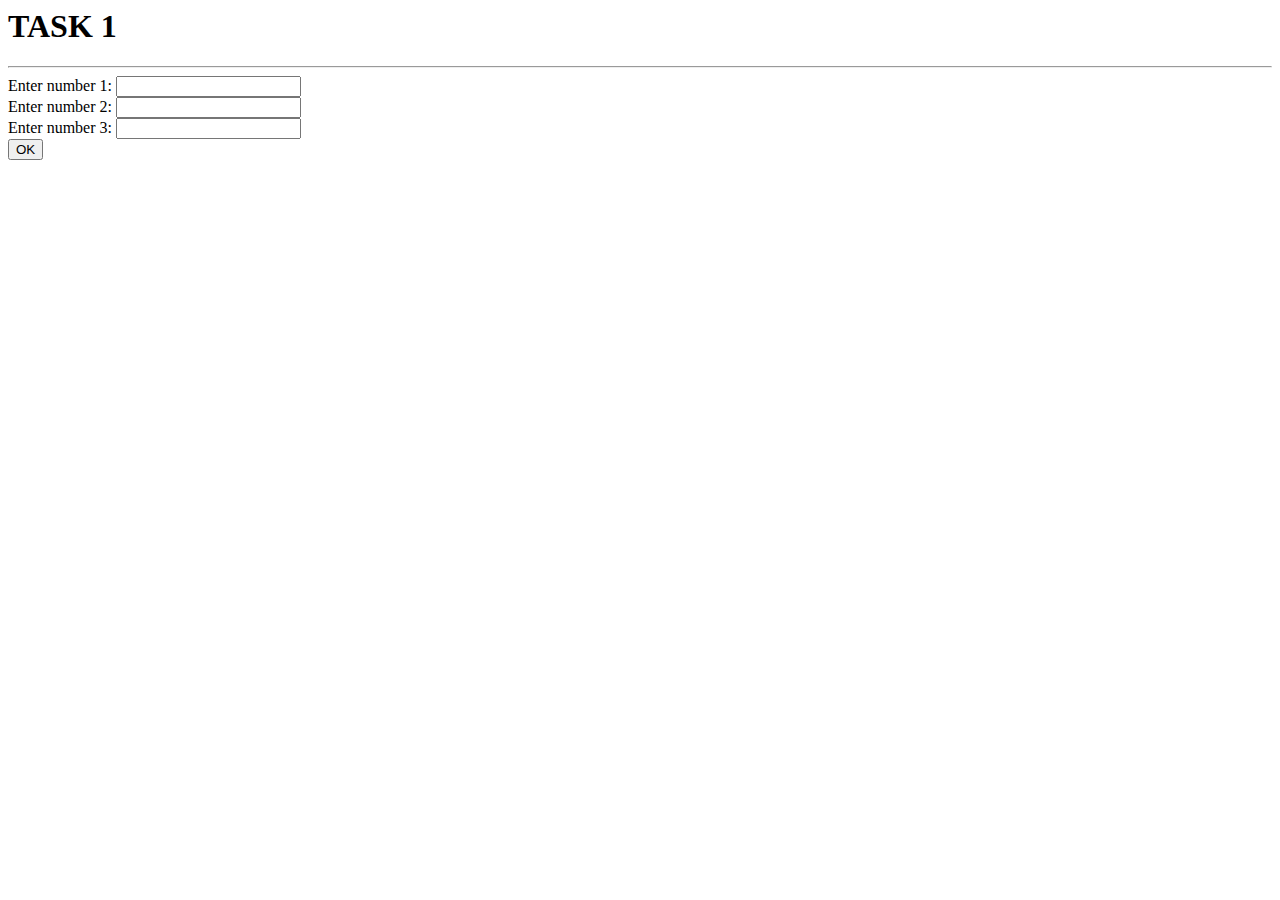
<file: Day1_1.html>
<html> 
    <head>
        <title>DAY 1</title>  
<script>   
    function high()  
        {
            var num1, num2, num3;    
            num1 = Number(document.getElementById("n1").value);    
            num2 = Number(document.getElementById("n2").value);  
            num3 = Number(document.getElementById("n3").value);     
                if(num1>num2 && num1>num3)   
                    { 
                        window.alert("highest"+num1);
                    }   
                    else if(num2>num1 && num2>num3)
                    {     
                        window.alert("highest"+num2);    
                    }    
                    else if(num3>num1 && num3>num1)   
                    {  
                        window.alert("highest"+num3);    
                    }   
        }  
</script> 
</head> 
<body> 
<h1>TASK 1</h1>
 <hr>  
    Enter number 1: <input type="text" id="n1"></input><br>  
    Enter number 2: <input type="text" id="n2"></input><br>  
    Enter number 3: <input type="text" id="n3"></input><br>  
<button onclick="high()">OK</button> 
</body>
</html>
</file>
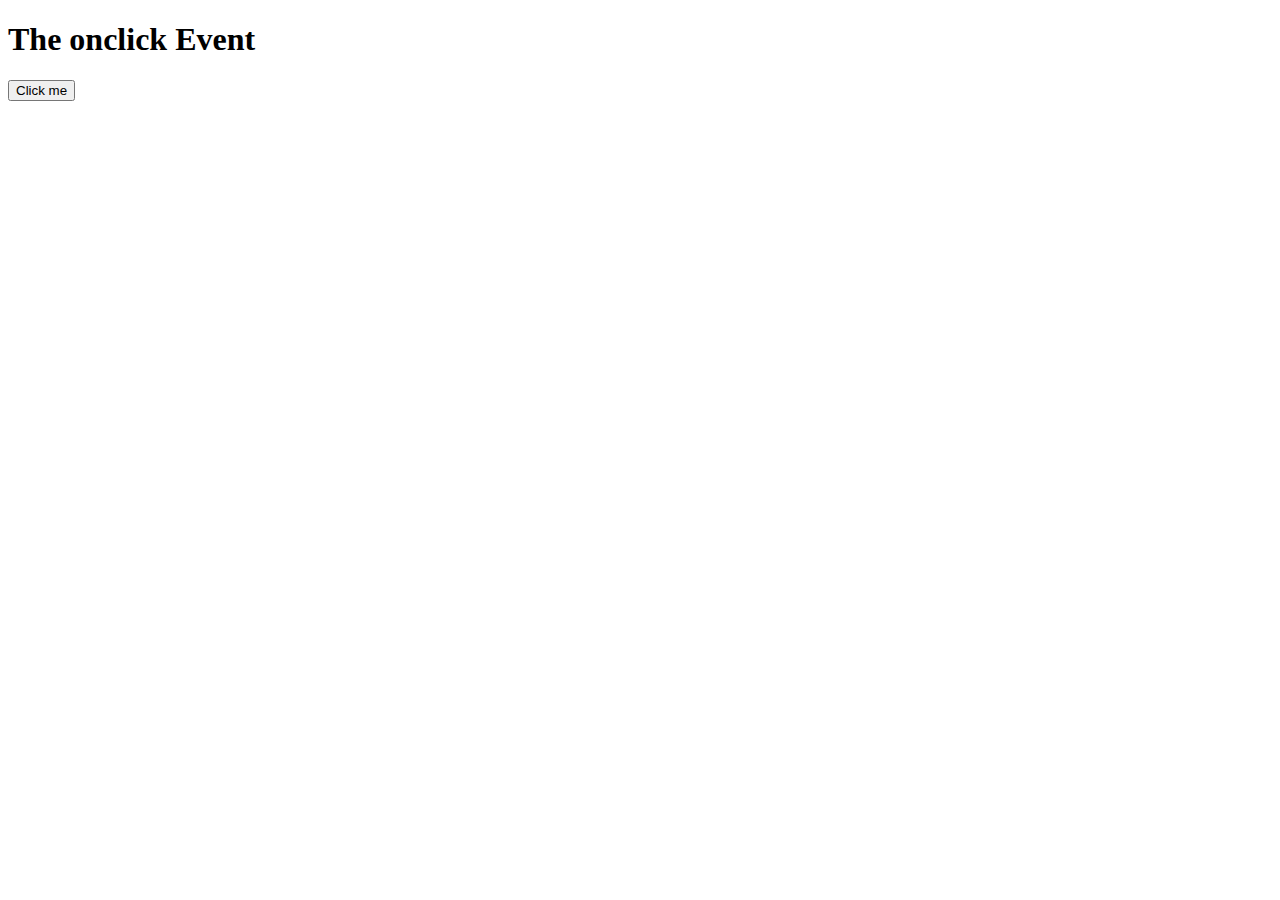
<file: Day1_2.html>
<!DOCTYPE html>
<html>
<body>
 <h1>The onclick Event</h1>
<button onclick="myFunction()">Click me</button>
 <p id="p1"></p>

 <script>
function myFunction() {
 document.getElementById("p1").innerHTML = "Sagar Gulhane";
 console.log("Sagar Gulhane");
 window.alert("Sagar Gulhane");
}
</script>
</body>
</html>
</file>
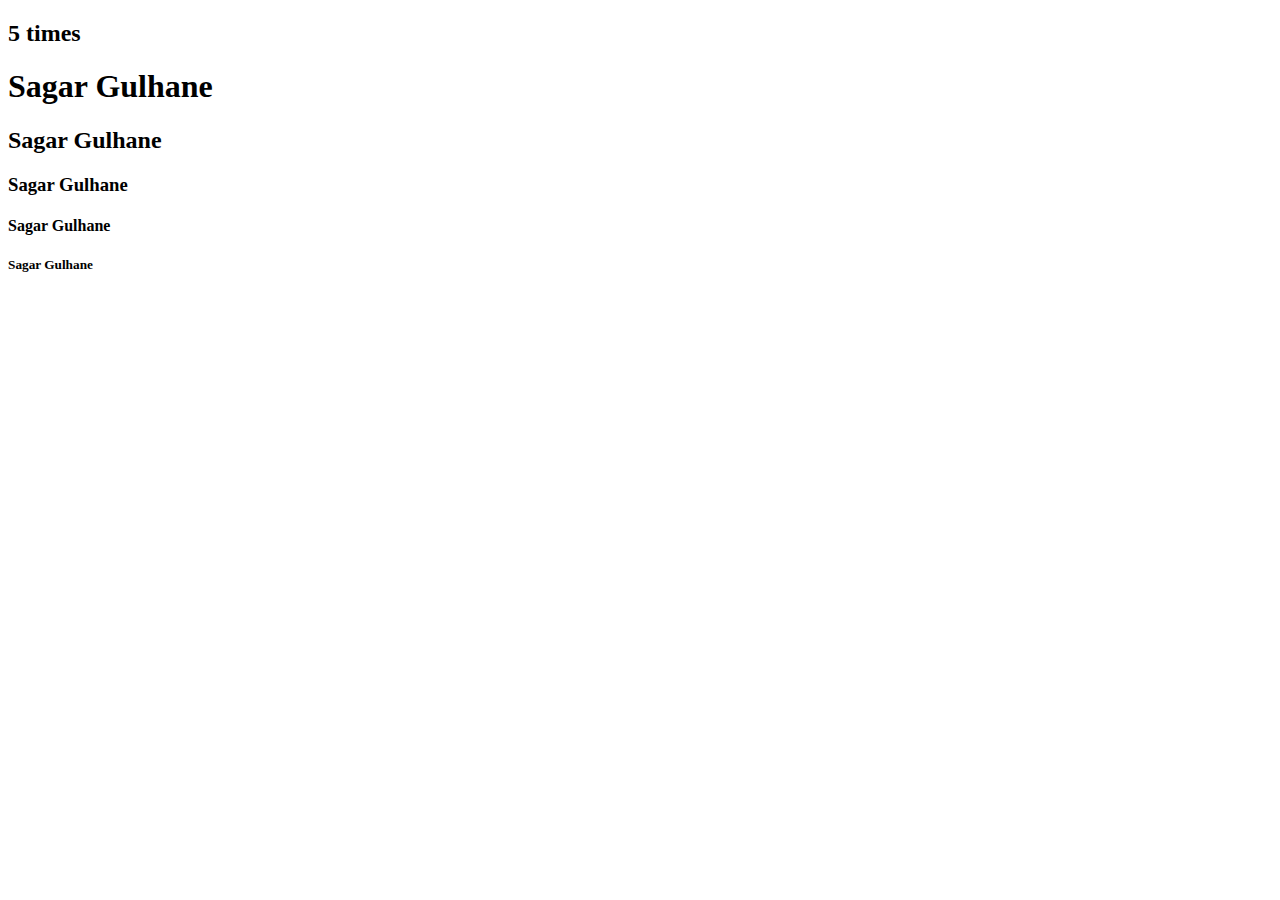
<file: Day1_3.html>
<!DOCTYPE html><html>
<body> 
<h2>5 times </h2> 
<p id="demo"></p>
<h1 id="h1"></h1>
<h2 id="h2"></h2>
<h3 id ="h3"></h3>
<h4 id="h4"></h4>
<h5 id="h5"></h5>
 <script>
var i;
for (i = 1;i<6;i++) 
{ 
 document.getElementById("h"+i+"").innerHTML = "Sagar Gulhane";
 }
 </script>
 </body>
</html>
</file>
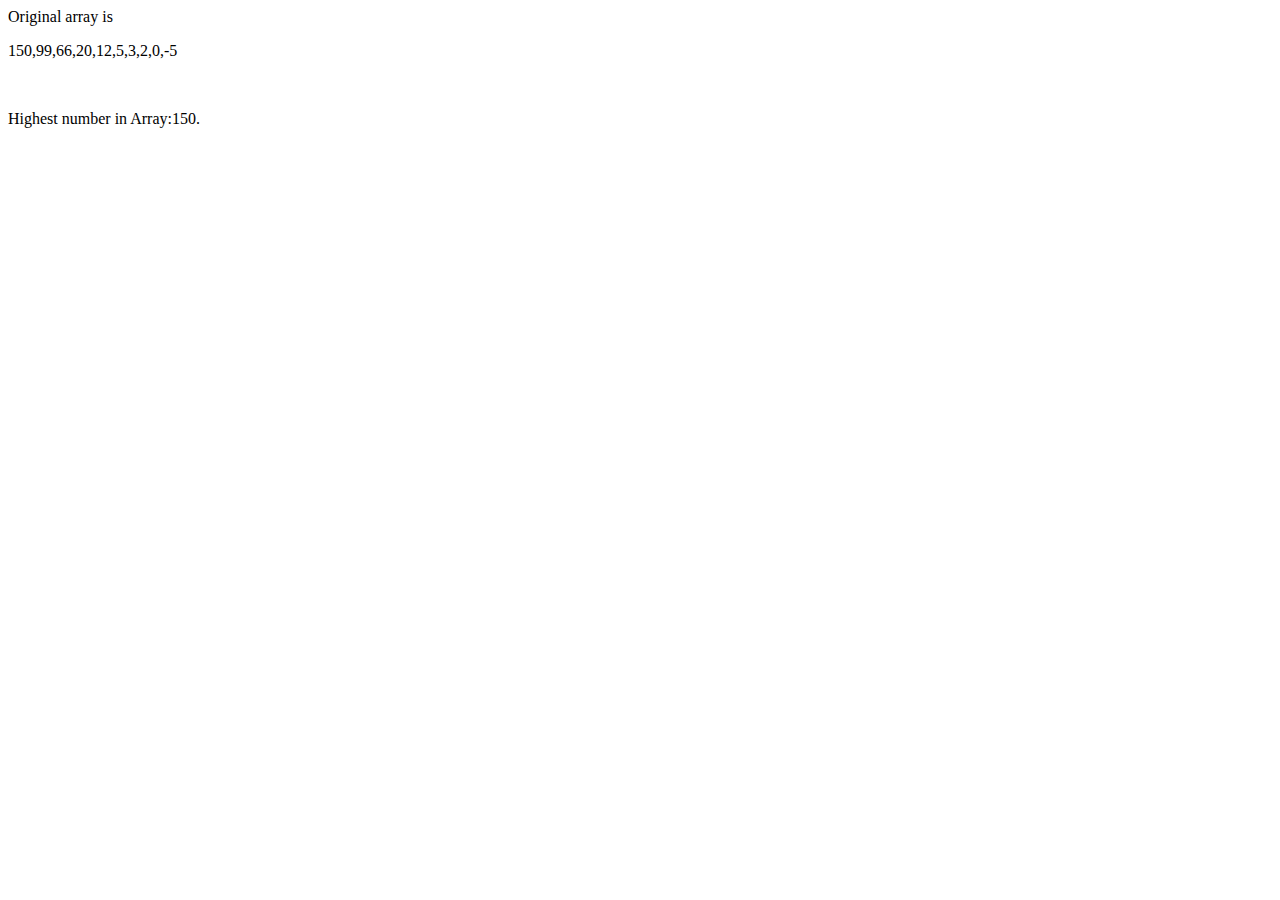
<file: Day2_1.html>
<html>
 <head> 
   <title>Day 2</title>
 </head>
 <body>
 Original array is <p id="org"></p> <br> 
<p>Highest number in Array:<span id="demo"></span>.</p>
 <script> 
var num = [5,20,12,2,3,-5,0,99,150,66]; 
 num.sort(function(a, b){return b-a});
 document.getElementById("demo").innerHTML = num[0];
 document.getElementById("org").innerHTML = num;
 </script>
</body>
</html>
</file>
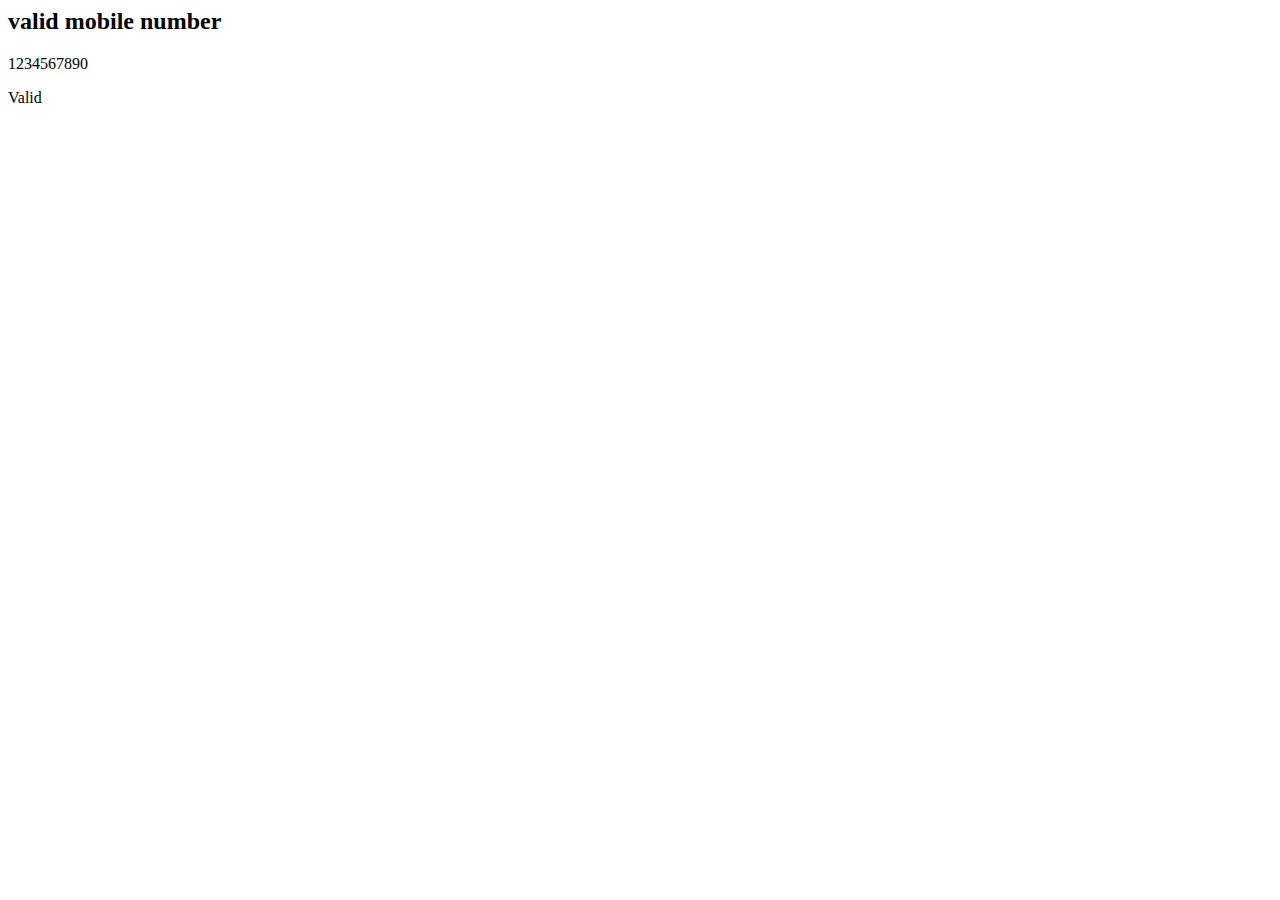
<file: Day2_10.html>
<html>
<body>
 <h2>valid mobile number</h2>
 <p id="org"></p>
 <p id="try"></p>
 <script>
var txt = "1234567890";
document.getElementById("org").innerHTML =txt;
if(document.getElementById("try").innerHTML = txt.length>0)
{
 document.getElementById("try").innerHTML = "Valid";
}
else
{
 document.getElementById("try").innerHTML = "Not-Valid";
}
</script> 
</body>
</html>
</file>
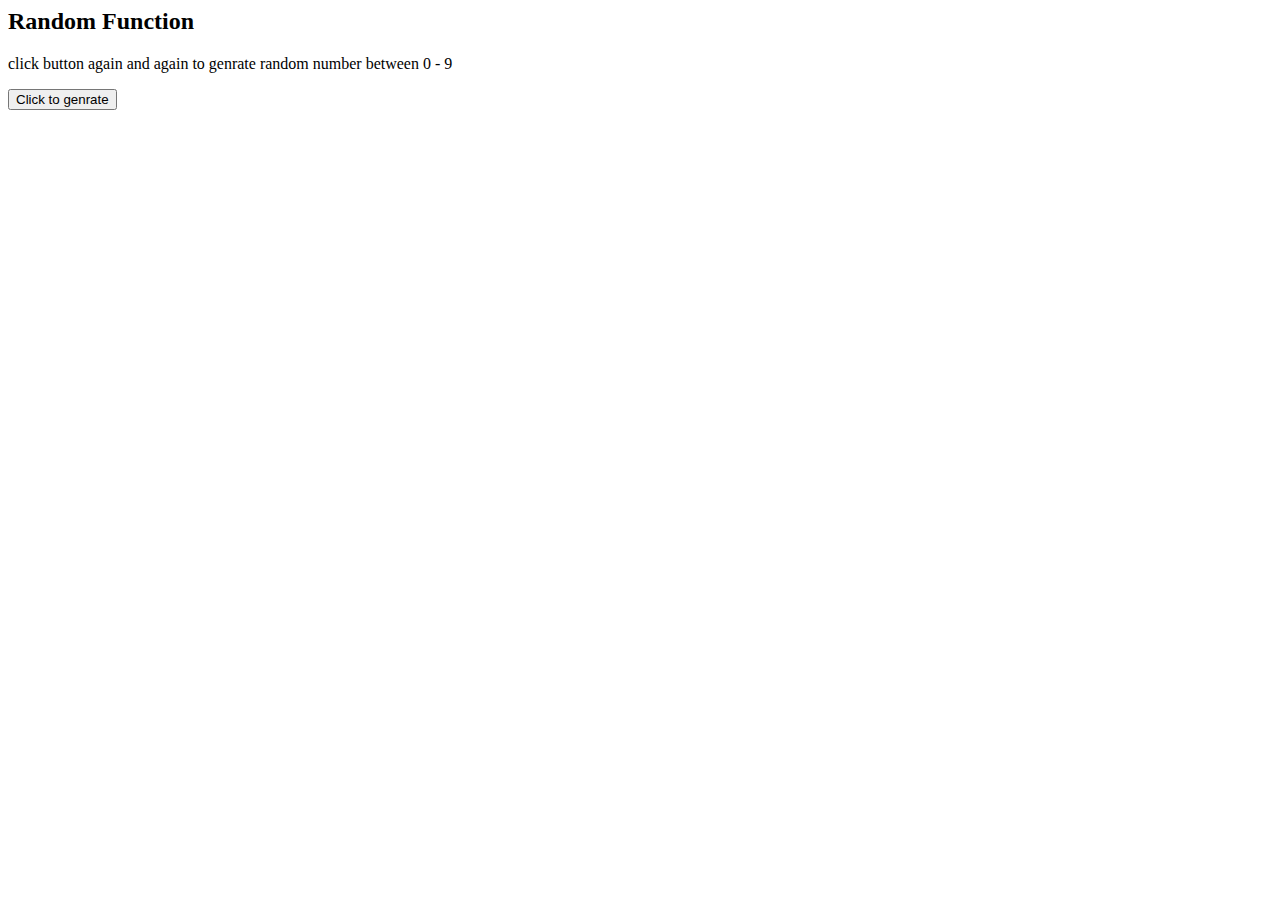
<file: Day2_11.html>
<html>
<body> 
 <h2>Random Function</h2>
 <p>click button again and again to genrate random number between 0 - 9</p> 
 <button onclick="document.getElementById('r_nm').innerHTML = random(0,10)">Click to genrate</button>
 <p id="r_nm"></p>
 <script>
function random(min, max) 
{
 return Math.floor(Math.random() * (max - min)) + min;
}
 </script>
 </body>
</html>
</file>
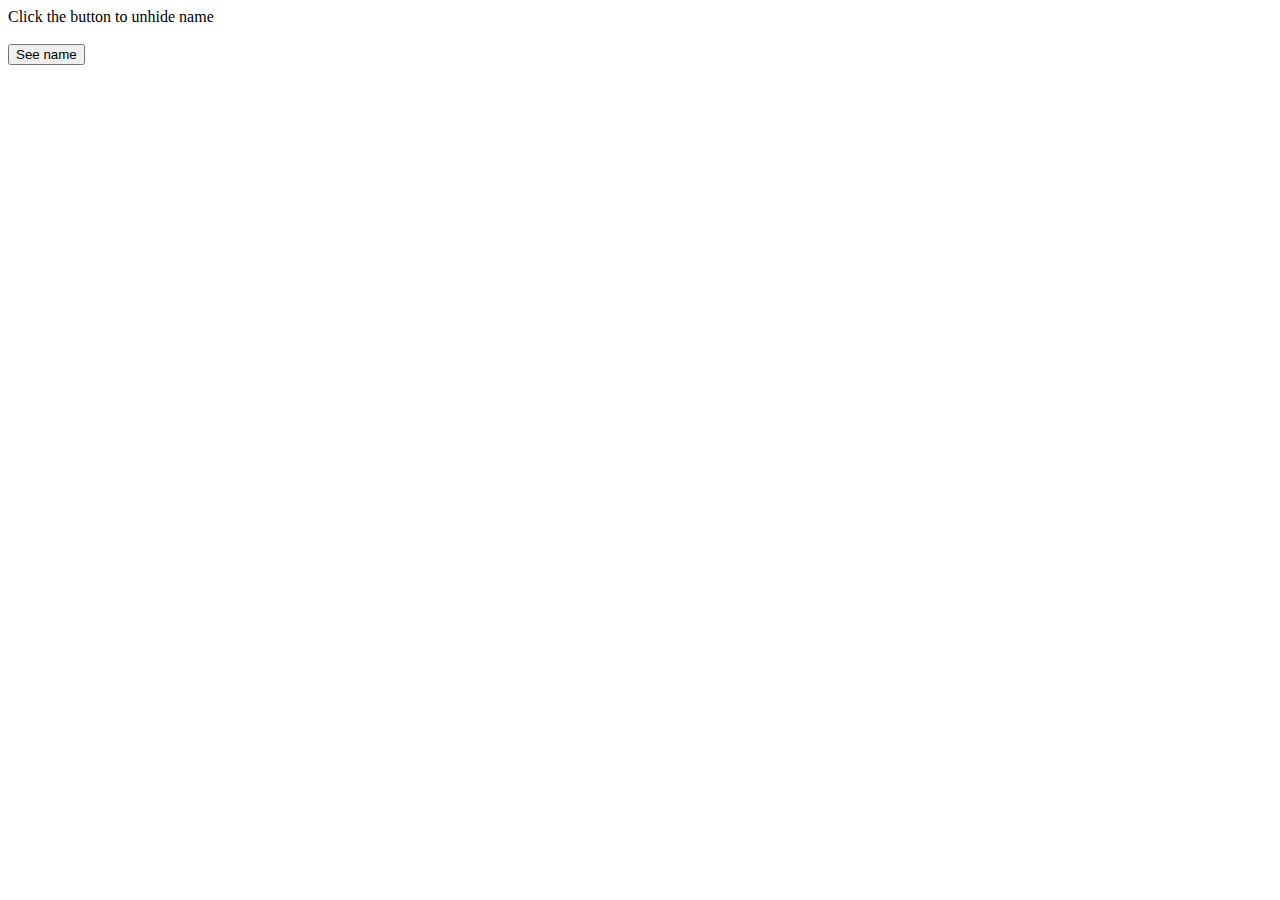
<file: Day2_3.html>
<html>
 <head>
 <title>Day2-3</title> 
</head>
<body>
<!--<h1 id="nm"></h1>
<button type="button" onclick='document.getElementById("nm").innerHTML = "Sagar Gulhane"'>Click to see</button>
-->
Click the button to unhide name<br/><br/> 
 <p style="display:none" id="nm">Sagar Gulhane</p>  
<input type="submit" value="See name" onclick="document.getElementById('nm').style.display='block'">
</body>
</html>
</file>
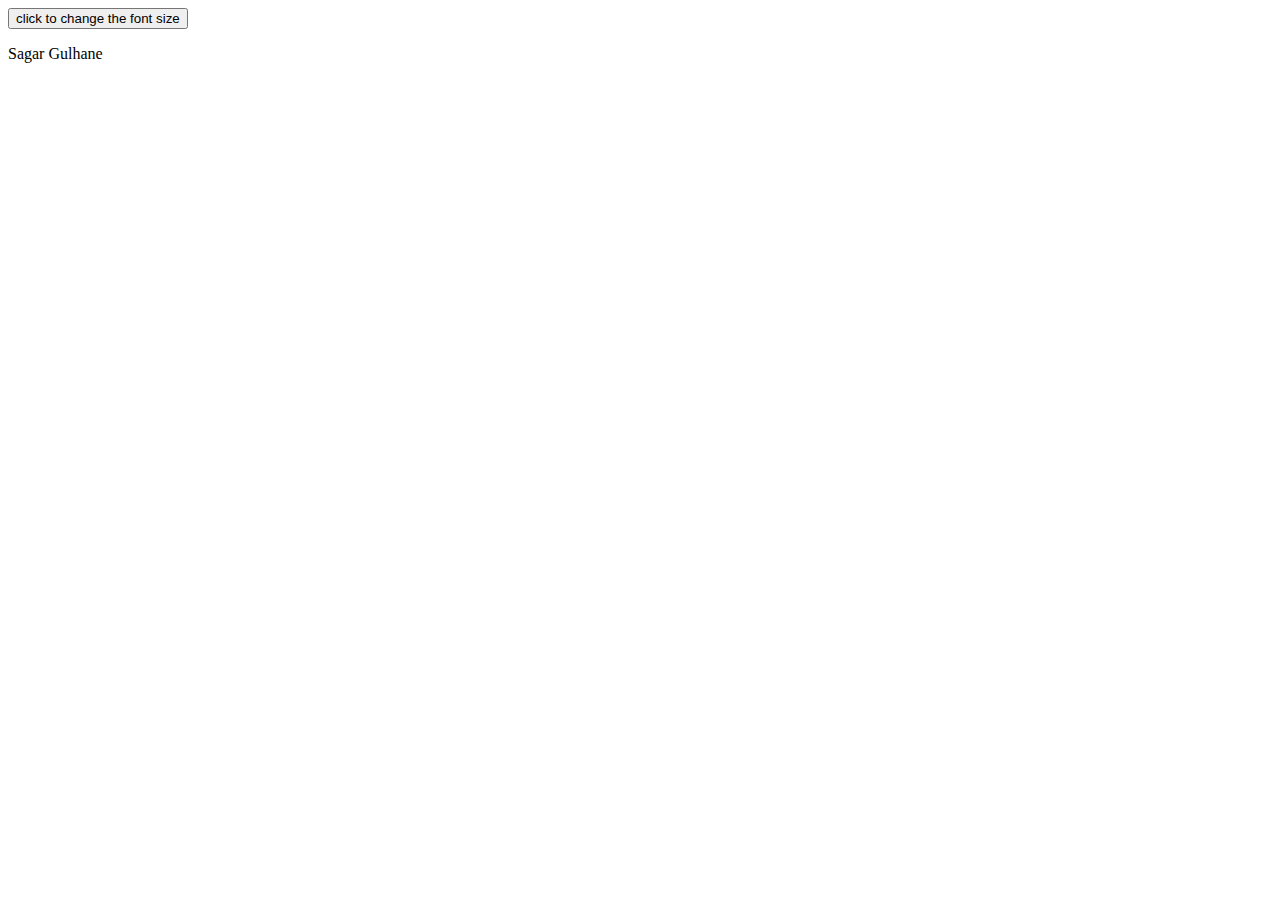
<file: Day2_4.html>
<html>
<body>
 <button onclick="chngsize()">click to change the font size</button>
 <p id="nm">Sagar Gulhane</p>
 <script>
function chngsize() { 
 var str = document.getElementById("nm").innerHTML;
 var res= str.fontsize(7);
 document.getElementById("nm").innerHTML = res;
}
</script>
</body>
</html>
</file>
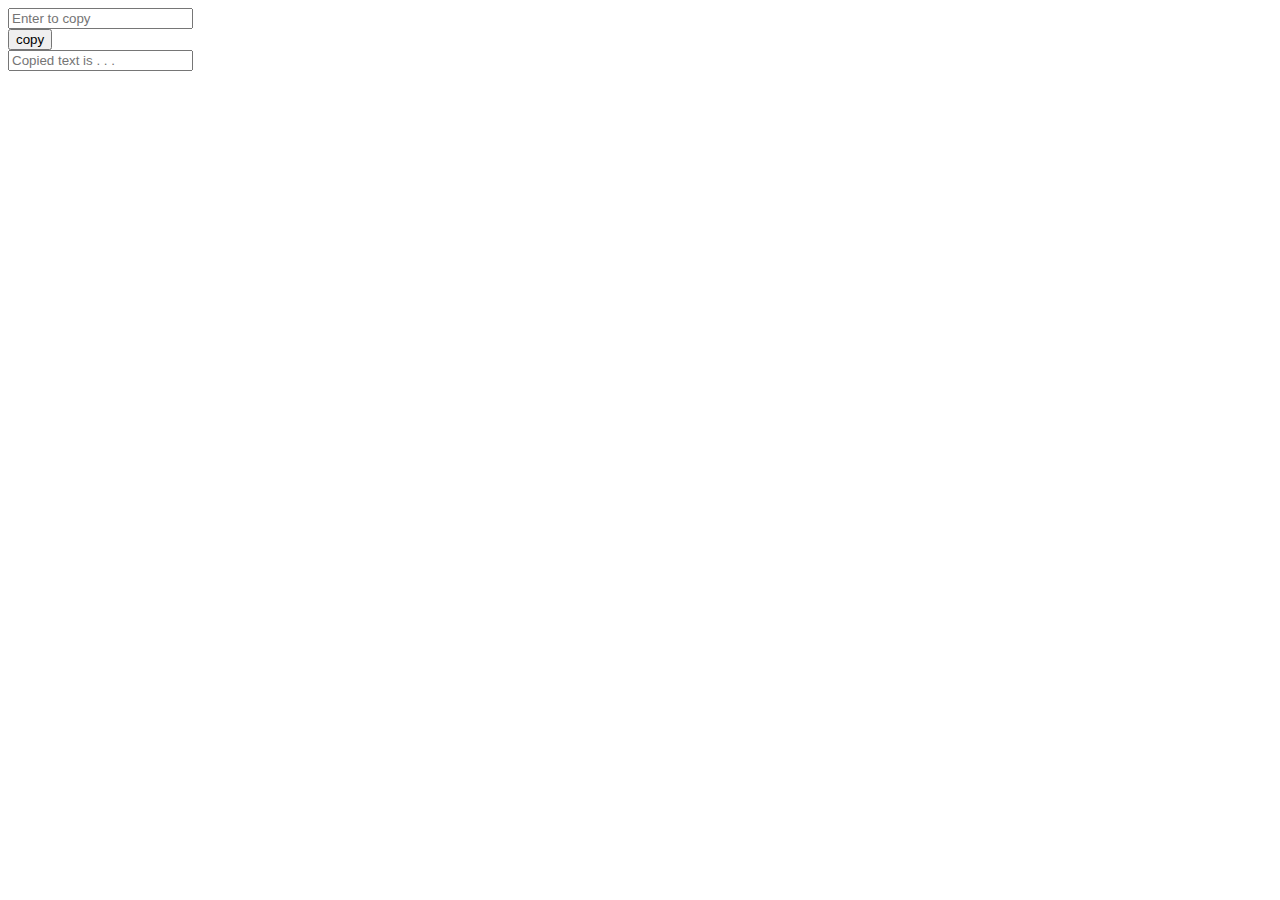
<file: Day2_6.html>
<html>
<head>
 <title> Day2-6 </title> 
</head>
 <body> 
<input type="text" name="n1" id="n1" placeholder="Enter to copy"><br> 
<input type="button" value="copy" onClick="copy();" /><br> 
<input type="text" name="n2" id="n2" placeholder="Copied text is . . ."/> 
<script>
function copy() 
{
	var n1 = document.getElementById("n1"); 
	var n2 = document.getElementById("n2"); 
	n2.value = n1.value; 
}
 </script> 
</body>
</html>
</file>
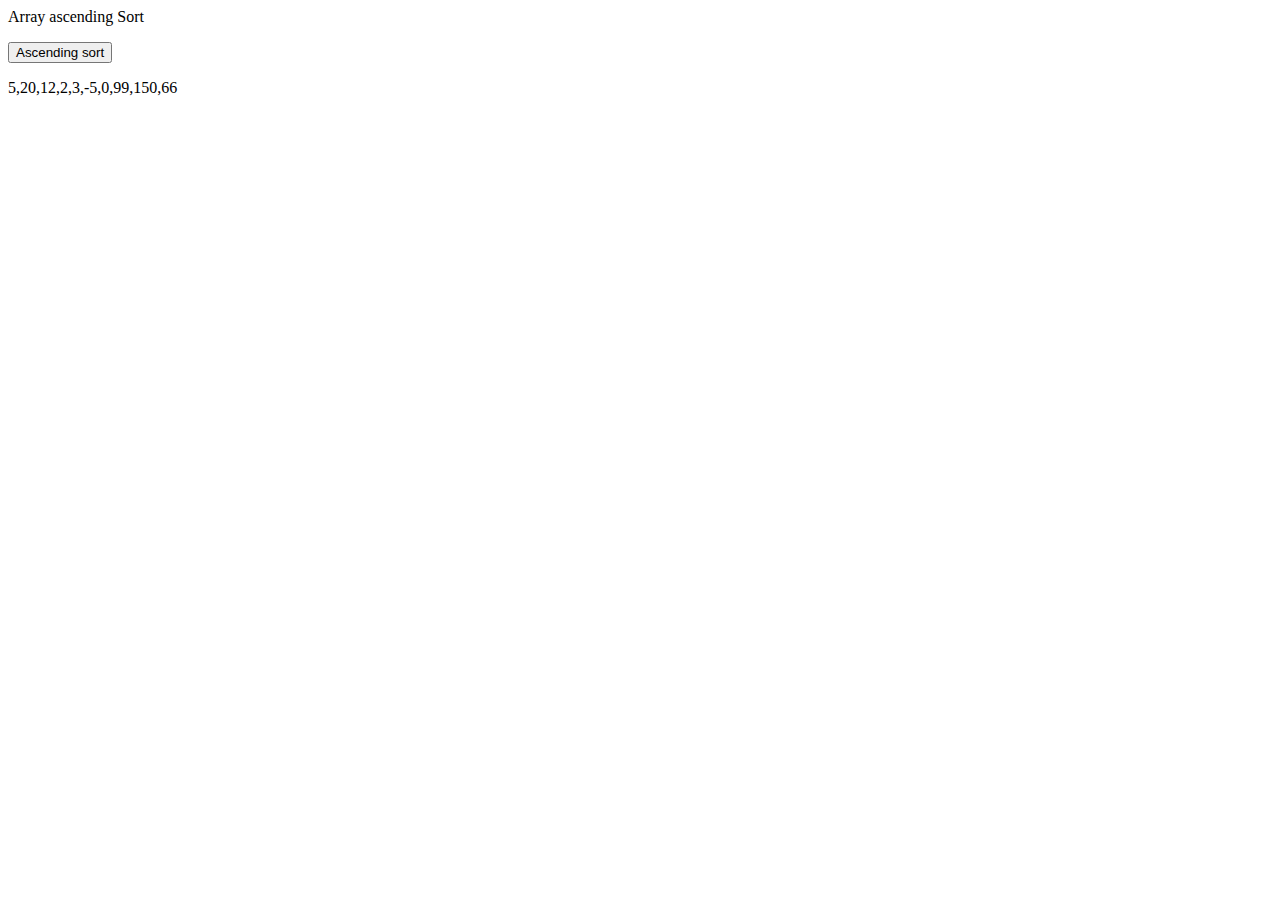
<file: Day2_7.html>
<html>
<body> 
<p>Array ascending Sort</p> 
<button onclick="a_sort()">Ascending sort</button> 
<p id="disp"></p>
 <script>
var num = [5,20,12,2,3,-5,0,99,150,66];
document.getElementById("disp").innerHTML = num; 
function a_sort() 
{
 num.sort(function(a, b){return a - b}); 
 document.getElementById("disp").innerHTML = num;
}
</script> 
</body>
</html>
</file>
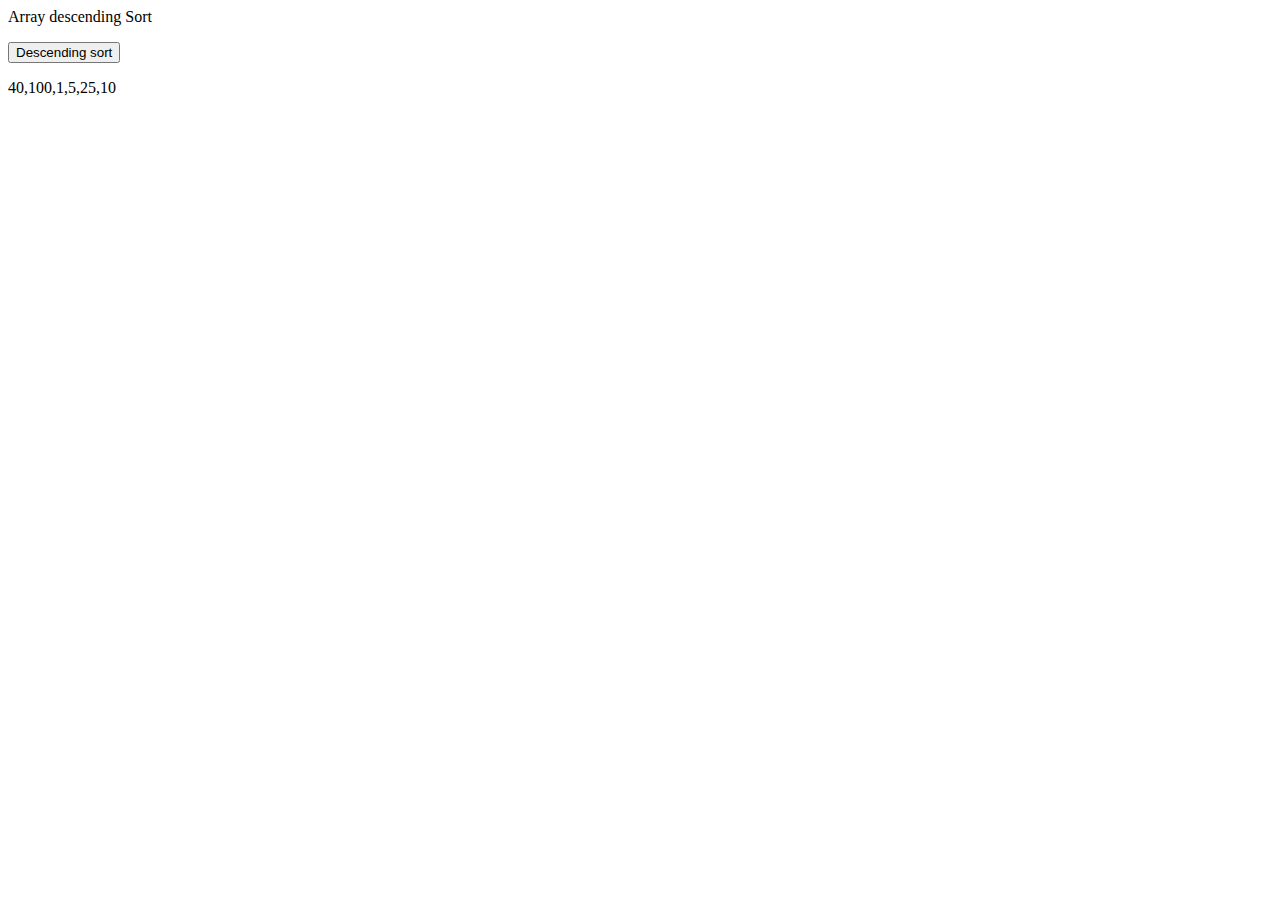
<file: Day2_8.html>
<html>
<body>
 <p>Array descending Sort</p>
 <button onclick="d_sort()">Descending sort</button>
 <p id="disp"></p>
 <script>
var num = [40, 100, 1, 5, 25, 10];
document.getElementById("disp").innerHTML = num; 
 function d_sort() { 
 num.sort(function(a, b){return b - a});
 document.getElementById("disp").innerHTML = num;
}
</script> 
</body>
</html>
</file>
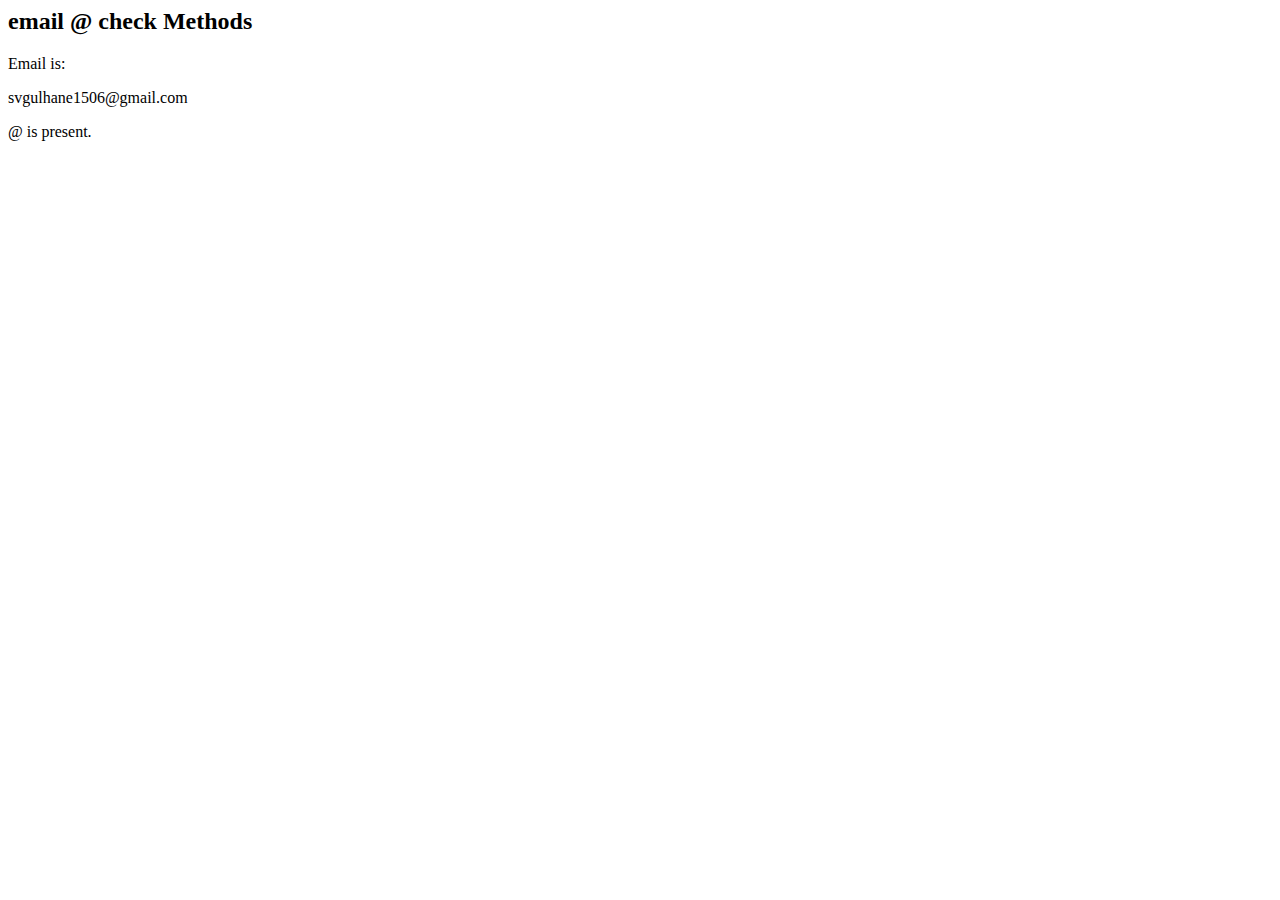
<file: Day2_9.html>
<html>
<body> 
<h2>email @ check Methods</h2>
 Email is:<p id="org"></p>
 <p id="match"></p> 
<script>
var str = "svgulhane1506@gmail.com";
var pos = str.indexOf("@"); 
document.getElementById("org").innerHTML = str; 
if(pos>0) 
{
  document.getElementById("match").innerHTML = " @ is present."; 
}
</script> 
</body>
</html>
</file>
